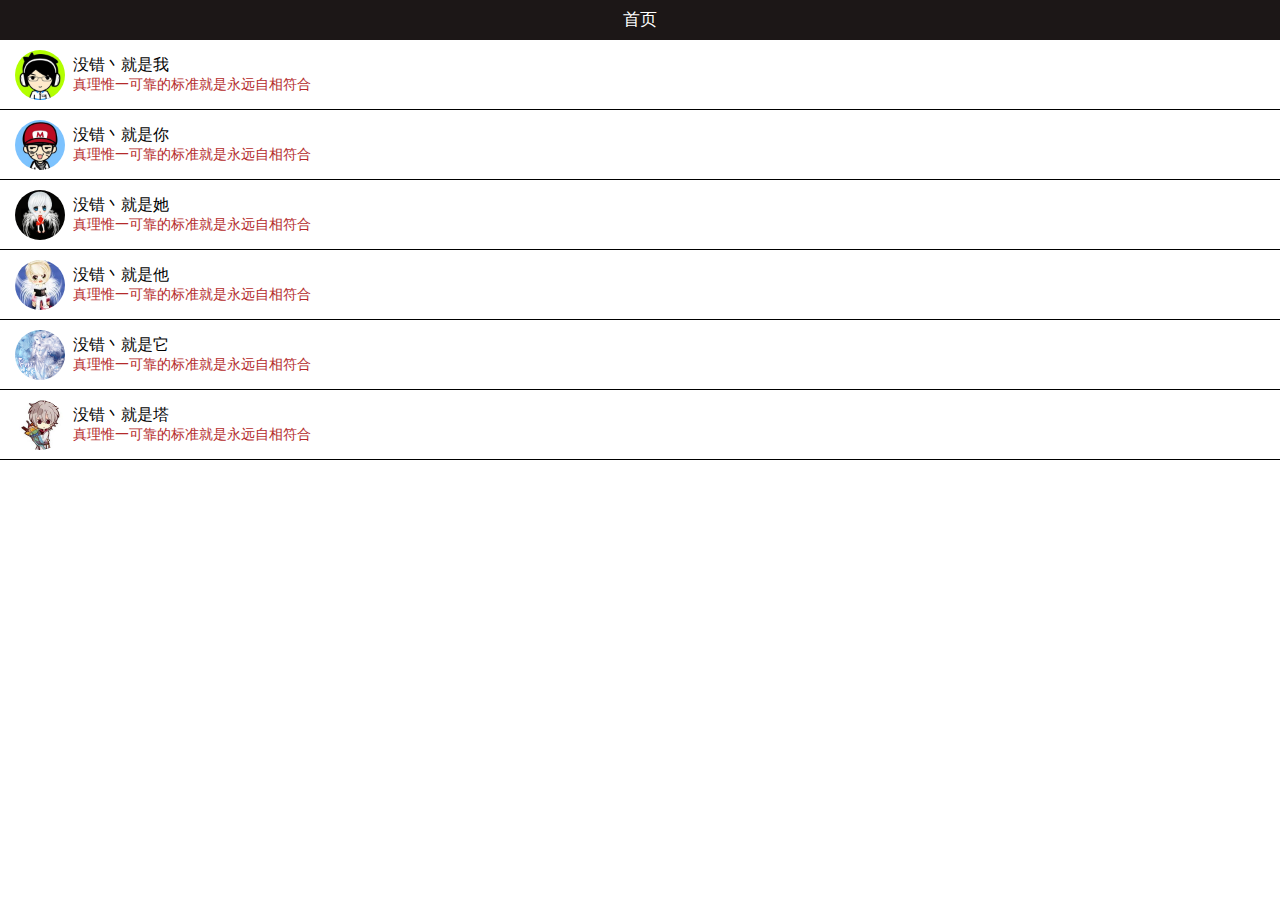
<file: index.html>
<!DOCTYPE html>
<html lang="en">
    <head>
        <meta charset="UTF-8">
        <meta name="viewport" content="width=device-width,minimum-scale=1.0,maximum-scale=1.0"/>
        <title>首页</title>
        <link rel="stylesheet" href="css/style.css">
        <link rel="stylesheet" href="css/index.css">
    </head>
    <body>
        <header>
            <span>首页</span>
        </header>
        <section>
            <ul>
                <li>
                    <img src="img/img_1.jpg"> 
                    <div>
                        <span>没错丶就是我</span>
                        <p>真理惟一可靠的标准就是永远自相符合</p>
                    </div>
                </li>
                <li>
                    <img src="img/img_2.jpg"> 
                    <div>
                        <span>没错丶就是你</span>
                        <p>真理惟一可靠的标准就是永远自相符合</p>
                    </div>
                </li>
                <li>
                    <img src="img/img_3.jpg"> 
                    <div>
                        <span>没错丶就是她</span>
                        <p>真理惟一可靠的标准就是永远自相符合</p>
                    </div>
                </li>
                <li>
                    <img src="img/img_4.jpg"> 
                    <div>
                        <span>没错丶就是他</span>
                        <p>真理惟一可靠的标准就是永远自相符合</p>
                    </div>
                </li>
                 <li>
                    <img src="img/img_5.jpg"> 
                    <div>
                        <span>没错丶就是它</span>
                        <p>真理惟一可靠的标准就是永远自相符合</p>
                    </div>
                </li>
                 <li>
                    <img src="img/img_6.jpg"> 
                    <div>
                        <span>没错丶就是塔</span>
                        <p>真理惟一可靠的标准就是永远自相符合</p>
                    </div>
                </li>
            </ul>
        </section>
        <script src="js/gain.js"></script>
    </body>
</html>
</file>
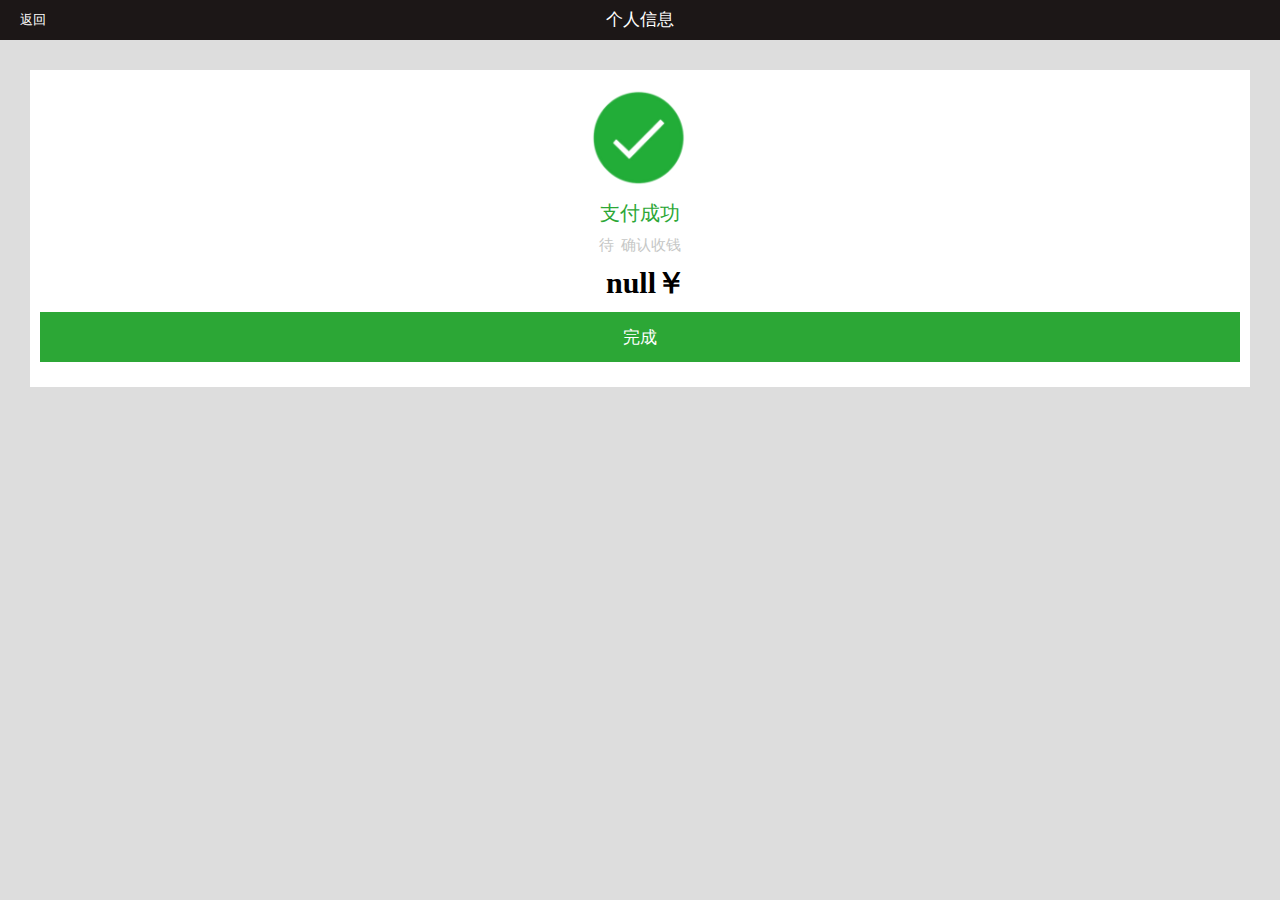
<file: html/trans.html>
<!DOCTYPE html>
<html lang="en">
    <head>
        <meta charset="UTF-8">
        <title>Document</title>
        <meta name="viewport" content="width=device-width,minimum-scale=1.0,maximum-scale=1.0"/>
        <title>支付成功</title>
        <!--初始化样式-->
        <link rel="stylesheet" href="../css/style.css">
        <!--支付成功界面样式-->
        <link rel="stylesheet" href="../css/trans.css">
    </head>
    <body>
        <header>
            <a onclick="window.location.href = '../index.html'">返回</a>
            <span>个人信息</span>
        </header>
        <div>
            <ul>
                <li>
                    <img src="../img/img_7.png" alt="">
                </li>
                <li>
                    <p>支付成功</p>
                </li>
                <li>
                    <span>待&nbsp;<a></a>&nbsp;确认收钱</span>
                </li>
                <li>
                    <b></b>
                </li>
                <li>
                    <button type="button" onclick="window.location.href = '../index.html'">完成</button>
                </li>
            </ul>
        </div>
        <script src="../js/pay.js"></script>
    </body>
</html>
</file>
<file: css/style.css>
@charset "utf-8";
/**
* 样式初始化部分 
**/
body{
    font-size: 16px;
}
body,html,header,footer,main,nav,section,article,aside,div,p,span,input,select,textarea,button,a,ul,ol,li,h1,h2,h3,h4,h5,h6 {
    box-sizing: border-box;
    padding: 0;
    margin: 0;
}
button,input[type="button"],input[type="submit"],input[type="reset"],input[type="radio"],input[type="checkbox"],a{
    cursor: pointer;
}
button,input,textarea,select {
    outline: none;
}
li,ul{
    list-style: none;
}
header{
    width: 100%;
    height: 40px;
    background-color: #1c1717;
    text-align: center;
}
header span{
    color: #fff;
    font-size: 17px;
    line-height: 40px;
    font-family: "微软雅黑";
}
a{
    text-decoration: none;
}
header a{
    line-height: 40px;
    position: absolute;
    left: 20px;
    color: #fff;
    font-family: "微软雅黑";
    font-size: 13px;
}
</file>
<file: css/index.css>
@charset "utf-8";
/**
* 主页样式
**/
section ul li{
    width: 100%;
    height: 70px;
    padding: 10px 0 10px 15px;
    border-bottom: 1px solid #000;  
    cursor: pointer;
}
section img{
    width: 50px;
    height: 50px;
    border-radius: 50%; 
    float: left;
    margin-right: 8px;
}
section ul li div{
    width: calc(100% - 60px);
    font-family: "微软雅黑";
    float: left;
    position: relative;
    top: 5px;
}
section p{
    font-size: 14px;
    color: #b42a2a;
}
</file>
<file: css/trans.css>
@charset "utf-8";
/**
* 转账成功的界面样式
**/
body{
    background: #ddd;
}
div{
    padding: 30px;
}
ul{
    background: #fff;
    text-align: center;
    font-family: "微软雅黑";
    padding: 10px;
}
ul li{
    margin-top: 8px;
}
ul li:nth-child(1) img{
    width: 100px;
    height: 100px;
}
ul li:nth-child(2) p{
    font-size: 20px;
    color: #2ca736;
}
ul li:nth-child(3){
    font-size: 15px;
    color: #c6c7c6;
}
ul li:nth-child(3) a{
    color: #ad2121;
    font-size: 17px;
}
ul li:nth-child(4){
    position: relative;
    left: 6px;
    font-size: 30px;
}
ul li button{
    width: 100%;
    height: 50px;
    font-size: 17px;
    font-family: "微软雅黑";
    color: #fff;
    background: #2ca736;
    border:none;
    margin-bottom: 15px;
}
</file>
